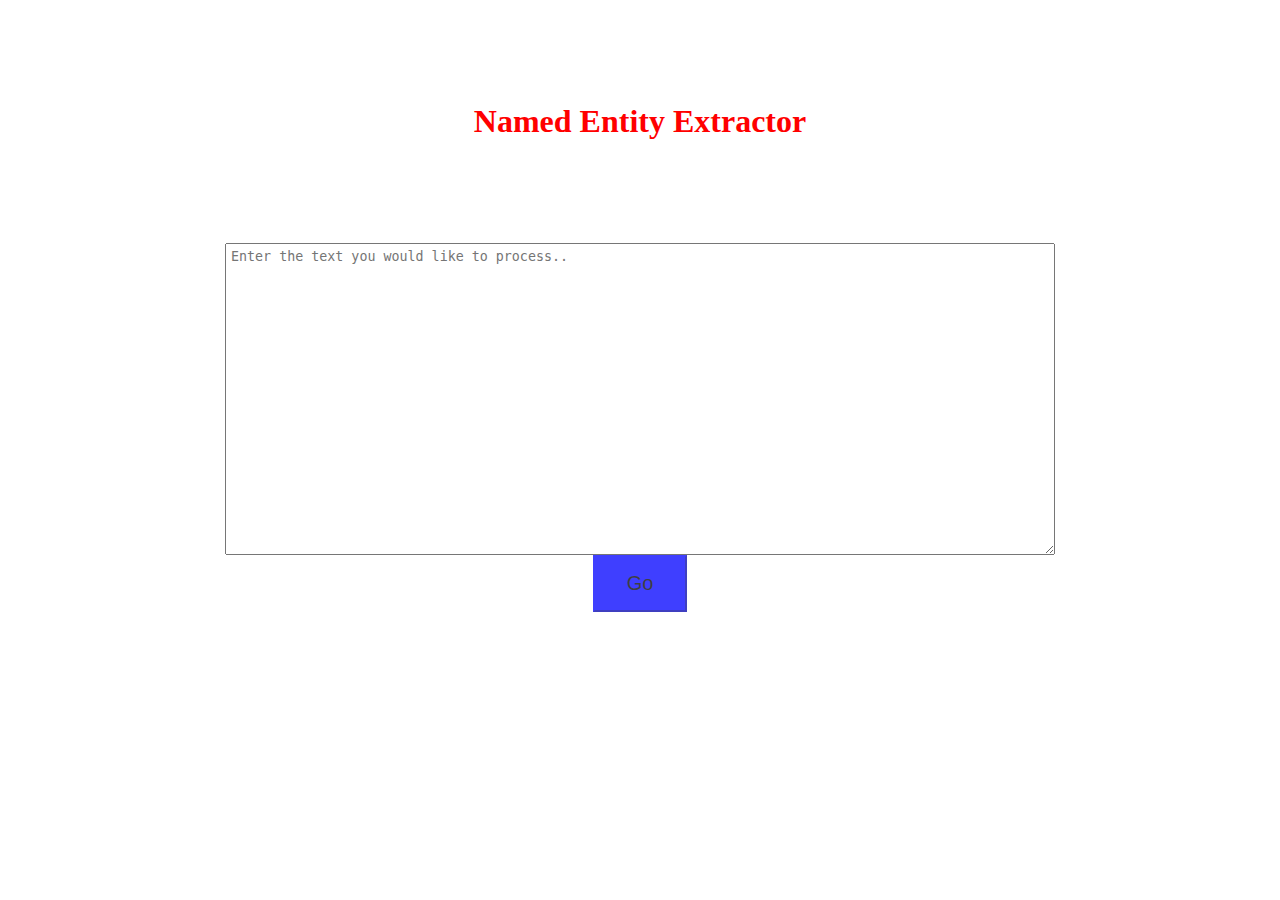
<file: templates/index.html>
<!DOCTYPE html>
<html lang="en">
    <head>
        <meta charset="utf-8">
        <meta name="viewport" content="initial-scale=1, width=device-width">
        <title>NLP</title>
        <link rel="stylesheet" href="https://cdn.jsdelivr.net/npm/bootstrap@4.5.3/dist/css/bootstrap.min.css" integrity="sha384-TX8t27EcRE3e/ihU7zmQxVncDAy5uIKz4rEkgIXeMed4M0jlfIDPvg6uqKI2xXr2" crossorigin="anonymous">
        <link href="/static/style.css" rel="stylesheet">
    </head>
    <body>
        <h1 id = "title">Named Entity Extractor</h1>
        <textarea name = "input_text" id="input_text" autocomplete="off" rows = "20" cols = "100" placeholder = "Enter the text you would like to process.." form = "input_form"></textarea>
        <form action = "/" method = "POST" name = "input_form" id = "input_form">
            <button class = "btn btn-primary" id = "button" type="submit">Go</button>
        </form>
    </body>
</html>
</file>
<file: static/style.css>
#title{
    width: 100%;
    height: 200px;
    display: flex;
    justify-content: center;
    align-items: center;
    color: red;
}

body {
    background: url('https://2h2fxj2oochv47z6ig3v0sve-wpengine.netdna-ssl.com/wp-content/uploads/2021/10/Image-of-a-human-made-up-of-lit-up-lines-touching-a-graphic-which-reads-NLP-1030x579.jpg') fixed no-repeat;
    background-size: cover;
}

form {
    display: block;
    margin-left: auto;
    margin-right: auto;
}

textarea{
    display: block;
    padding: 5px 5px;
    box-sizing: border-box;
    margin-left: auto;
    margin-right: auto;
}

#input_text {
    display: block;
    margin-left: auto;
    margin-right: auto;
}

#button {
    margin: auto;
    text-align: center;
    display: flex;
    display: grid;
    padding: 15px 32px;
    font-size: 20px;
    background-color: blue;
    border-color: blue;
    opacity: 0.75;
}

#button:hover{
    color: black;
    background-color: white;
    border-color: blue;
    opacity: 0.6;
}
</file>
